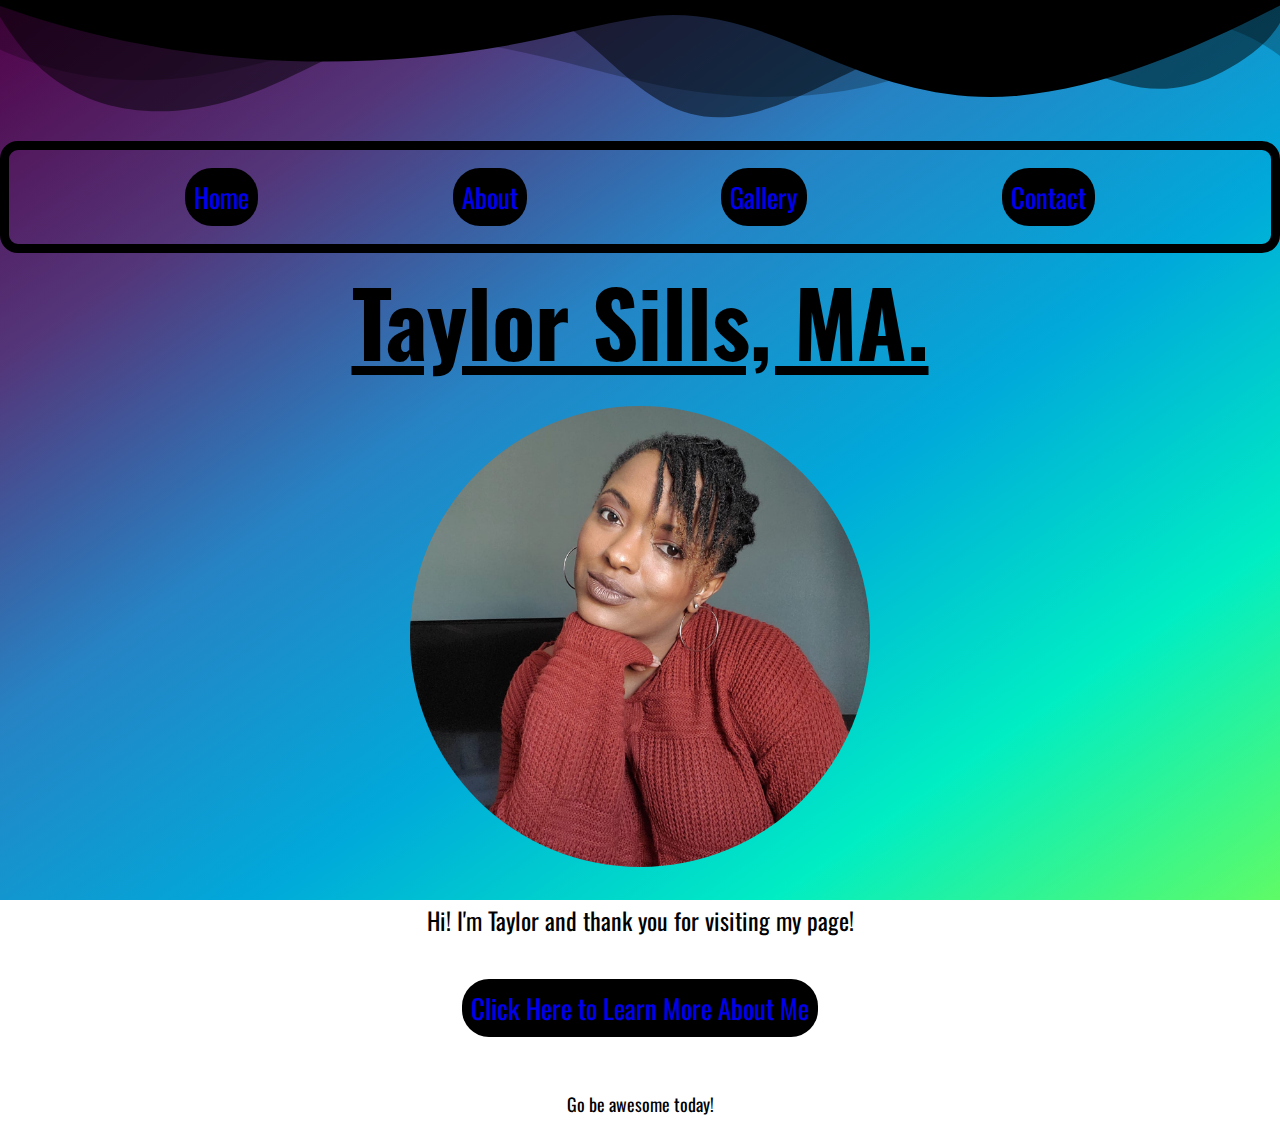
<file: index.html>
<!DOCTYPE html>
<html lang="en">
<head>
    <meta charset="UTF-8">
    <meta name="viewport" content="width=device-width, initial-scale=1.0">
   <link href= "aboutme.css" rel="stylesheet" type="text/css" />
   <link rel="preconnect" href="https://fonts.gstatic.com">
    <link href="https://fonts.googleapis.com/css2?family=Oswald:wght@300&display=swap" rel="stylesheet">
    <title>Taylor Sills</title>
</head>

<body>
      <!--Black waves at top of page.-->
        <div class="topDivider">
            <svg data-name="Layer 1" xmlns="http://www.w3.org/2000/svg" viewBox="0 0 1200 120" preserveAspectRatio="none">
                <path d="M0,0V46.29c47.79,22.2,103.59,32.17,158,28,70.36-5.37,136.33-33.31,206.8-37.5C438.64,32.43,512.34,53.67,583,72.05c69.27,18,138.3,24.88,209.4,13.08,36.15-6,69.85-17.84,104.45-29.34C989.49,25,1113-14.29,1200,52.47V0Z" opacity=".25" class="shape-fill"></path>
                <path d="M0,0V15.81C13,36.92,27.64,56.86,47.69,72.05,99.41,111.27,165,111,224.58,91.58c31.15-10.15,60.09-26.07,89.67-39.8,40.92-19,84.73-46,130.83-49.67,36.26-2.85,70.9,9.42,98.6,31.56,31.77,25.39,62.32,62,103.63,73,40.44,10.79,81.35-6.69,119.13-24.28s75.16-39,116.92-43.05c59.73-5.85,113.28,22.88,168.9,38.84,30.2,8.66,59,6.17,87.09-7.5,22.43-10.89,48-26.93,60.65-49.24V0Z" opacity=".5" class="shape-fill"></path>
                <path d="M0,0V5.63C149.93,59,314.09,71.32,475.83,42.57c43-7.64,84.23-20.12,127.61-26.46,59-8.63,112.48,12.24,165.56,35.4C827.93,77.22,886,95.24,951.2,90c86.53-7,172.46-45.71,248.8-84.81V0Z" class="shape-fill"></path>
            </svg>
        </div>
        <div class="headerHome">
            <header>
                <div class="navIndex">
                    <div>
                        <button><a href="index.html">Home</a></button>
                      </div>
                      <div>
                        <button><a href="me.html">About</a></button>
                      </div>
                      <div>
                        <button><a href="gallery.html">Gallery</a></button>
                      </div>
                      <div>
                        <button><a href="contact.html">Contact</a></button>
                      </div>
                </div>       
            </header>
        </div>
    <div class="container">     
            <div class= "myName">
                    <h1>Taylor Sills, MA.</h1>
            </div>
            <div class="homeTaylor">
            <br>
            <!--Main Pic-->
            <img class="homePic" src="Images/taylor.jpg" alt="Taylor">
            </div>
            <div class="thanks">
                <p>Hi! I'm Taylor and thank you for visiting my page!</p>
            </div>    
            <div class="learnMore">      
                <button><a href="me.html">Click Here to Learn More About Me</a></button>
            </div>  
        </div>
   </div>   
</body>
<!--Placeholder beacuse I'm not sure what to put here yet.-->
<footer> Go be awesome today!</footer>
</html>
</file>
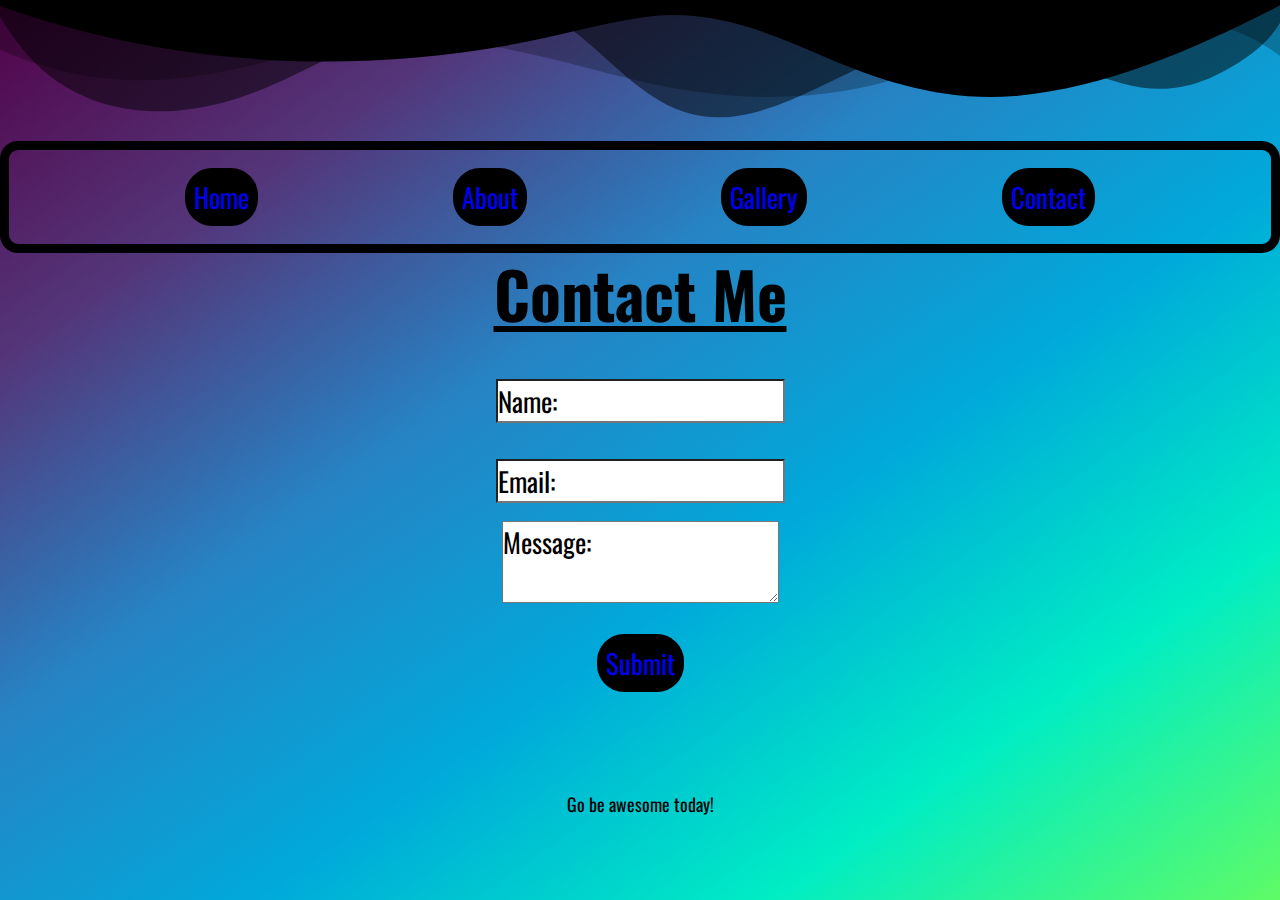
<file: contact.html>
<!DOCTYPE html>
<html lang="en">
  <head>
    <meta charset="UTF-8" />
    <meta name="viewport" content="width=device-width, initial-scale=1.0" />
    <link href="aboutme.css" rel="stylesheet" type="text/css" />
    <title>Contact Me</title>
  </head>

  <body>
    <div class="topDivider">
        <svg
          data-name="Layer 1"
          xmlns="http://www.w3.org/2000/svg"
          viewBox="0 0 1200 120"
          preserveAspectRatio="none"
        >
          <path
            d="M0,0V46.29c47.79,22.2,103.59,32.17,158,28,70.36-5.37,136.33-33.31,206.8-37.5C438.64,32.43,512.34,53.67,583,72.05c69.27,18,138.3,24.88,209.4,13.08,36.15-6,69.85-17.84,104.45-29.34C989.49,25,1113-14.29,1200,52.47V0Z"
            opacity=".25"
            class="shape-fill"
          ></path>
          <path
            d="M0,0V15.81C13,36.92,27.64,56.86,47.69,72.05,99.41,111.27,165,111,224.58,91.58c31.15-10.15,60.09-26.07,89.67-39.8,40.92-19,84.73-46,130.83-49.67,36.26-2.85,70.9,9.42,98.6,31.56,31.77,25.39,62.32,62,103.63,73,40.44,10.79,81.35-6.69,119.13-24.28s75.16-39,116.92-43.05c59.73-5.85,113.28,22.88,168.9,38.84,30.2,8.66,59,6.17,87.09-7.5,22.43-10.89,48-26.93,60.65-49.24V0Z"
            opacity=".5"
            class="shape-fill"
          ></path>
          <path
            d="M0,0V5.63C149.93,59,314.09,71.32,475.83,42.57c43-7.64,84.23-20.12,127.61-26.46,59-8.63,112.48,12.24,165.56,35.4C827.93,77.22,886,95.24,951.2,90c86.53-7,172.46-45.71,248.8-84.81V0Z"
            class="shape-fill"
          ></path>
        </svg>
    </div>
    <div class="headerHome">
        <header>
          <div class="navIndex">
            <div>
              <button><a href="index.html">Home</a></button>
            </div>
            <div>
              <button><a href="me.html">About</a></button>
            </div>
            <div>
              <button><a href="gallery.html">Gallery</a></button>
            </div>
            <div>
              <button><a href="contact.html">Contact</a></button>
            </div>
        </header>
    </div>
    <div class="container">       
        <div class="title">
            <h1>Contact Me</h1>
        </div>
        <div class="form">
            <form action="_blank"></form>
                <div>
                    <input type="text" value="Name:" />
                </div>
                <div>
                    <input type="text" value="Email:" />
                </div>
                <div>
                <!--How do I make a message box without the content inside? Not sure why it's happening.-->
                    <textarea
                    id="message"
                    name="message"
                    >Message:</textarea
                    >
                </div>
                    <div class="submit">
                    <button><a href="_blank">Submit</a></button>
                </div>
            </form>
        </div>
    </div>
  </body>
  <footer>Go be awesome today!</footer>
</html>
</file>
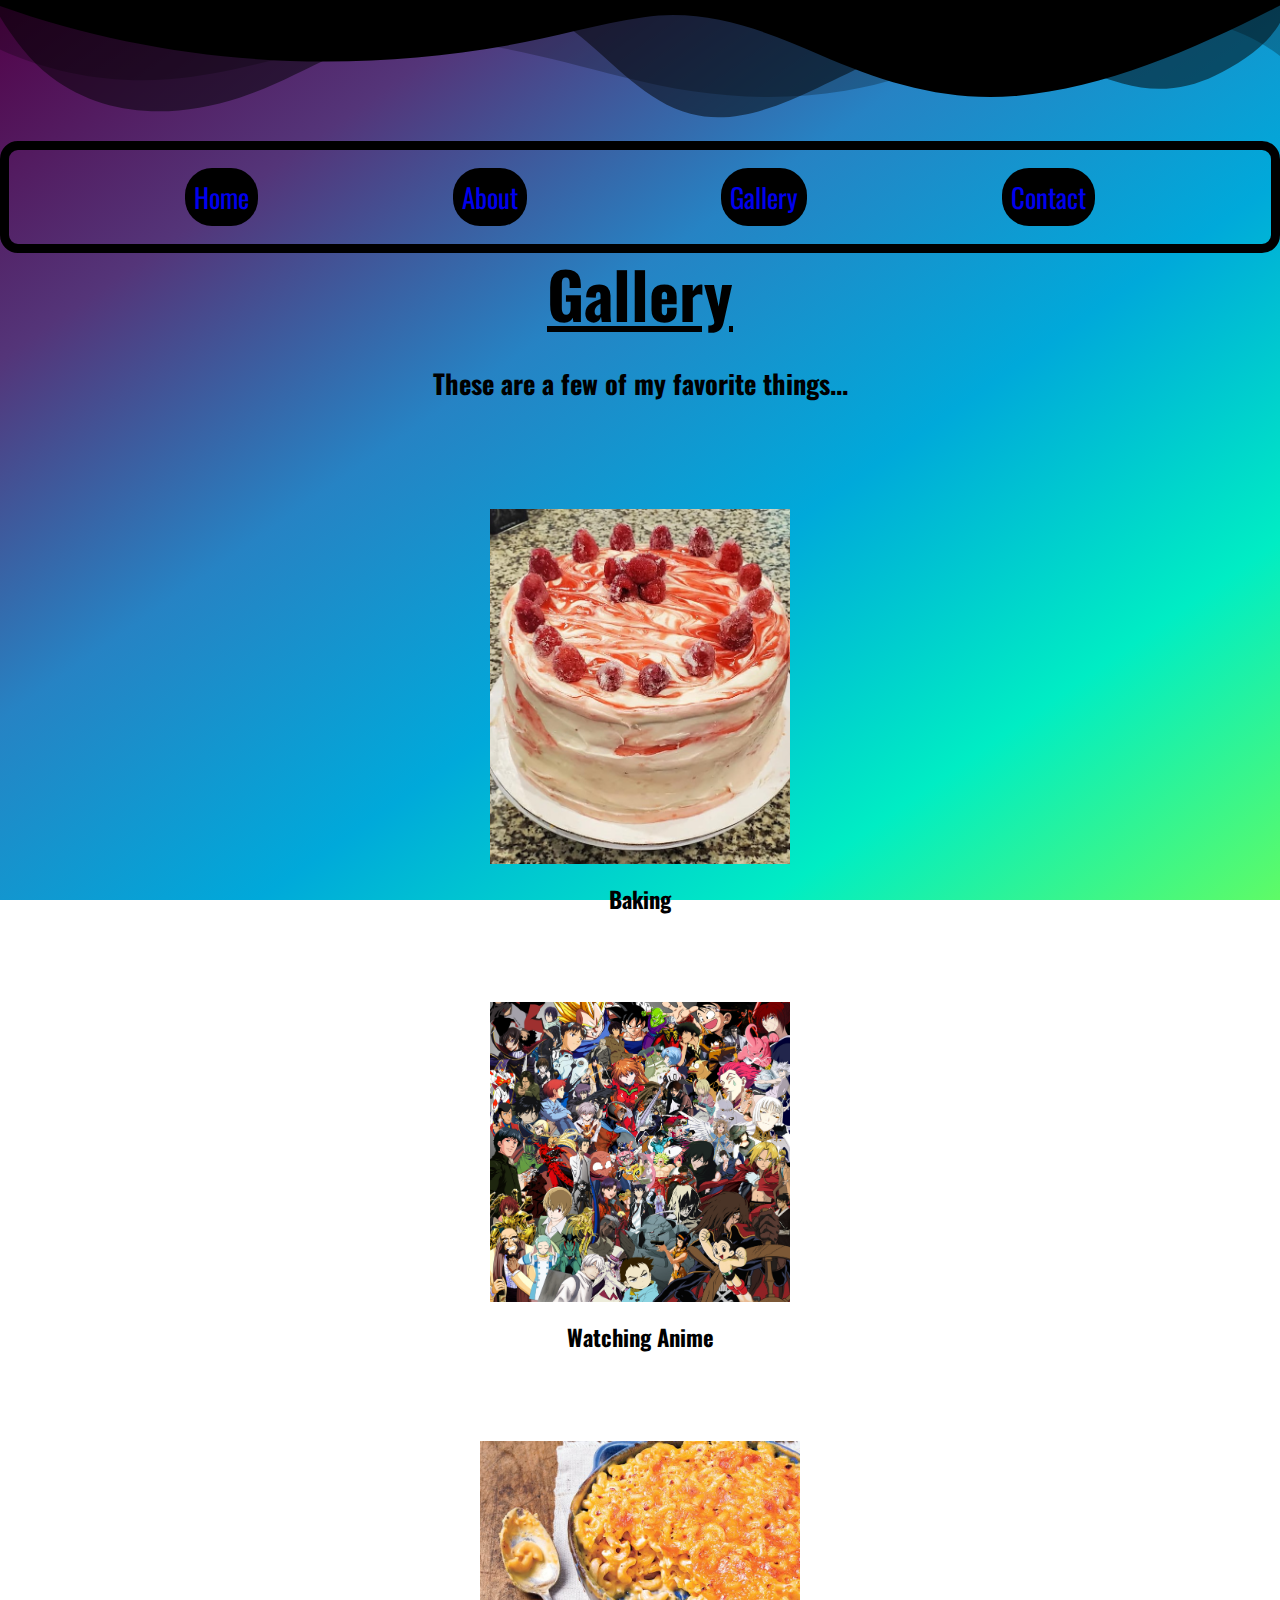
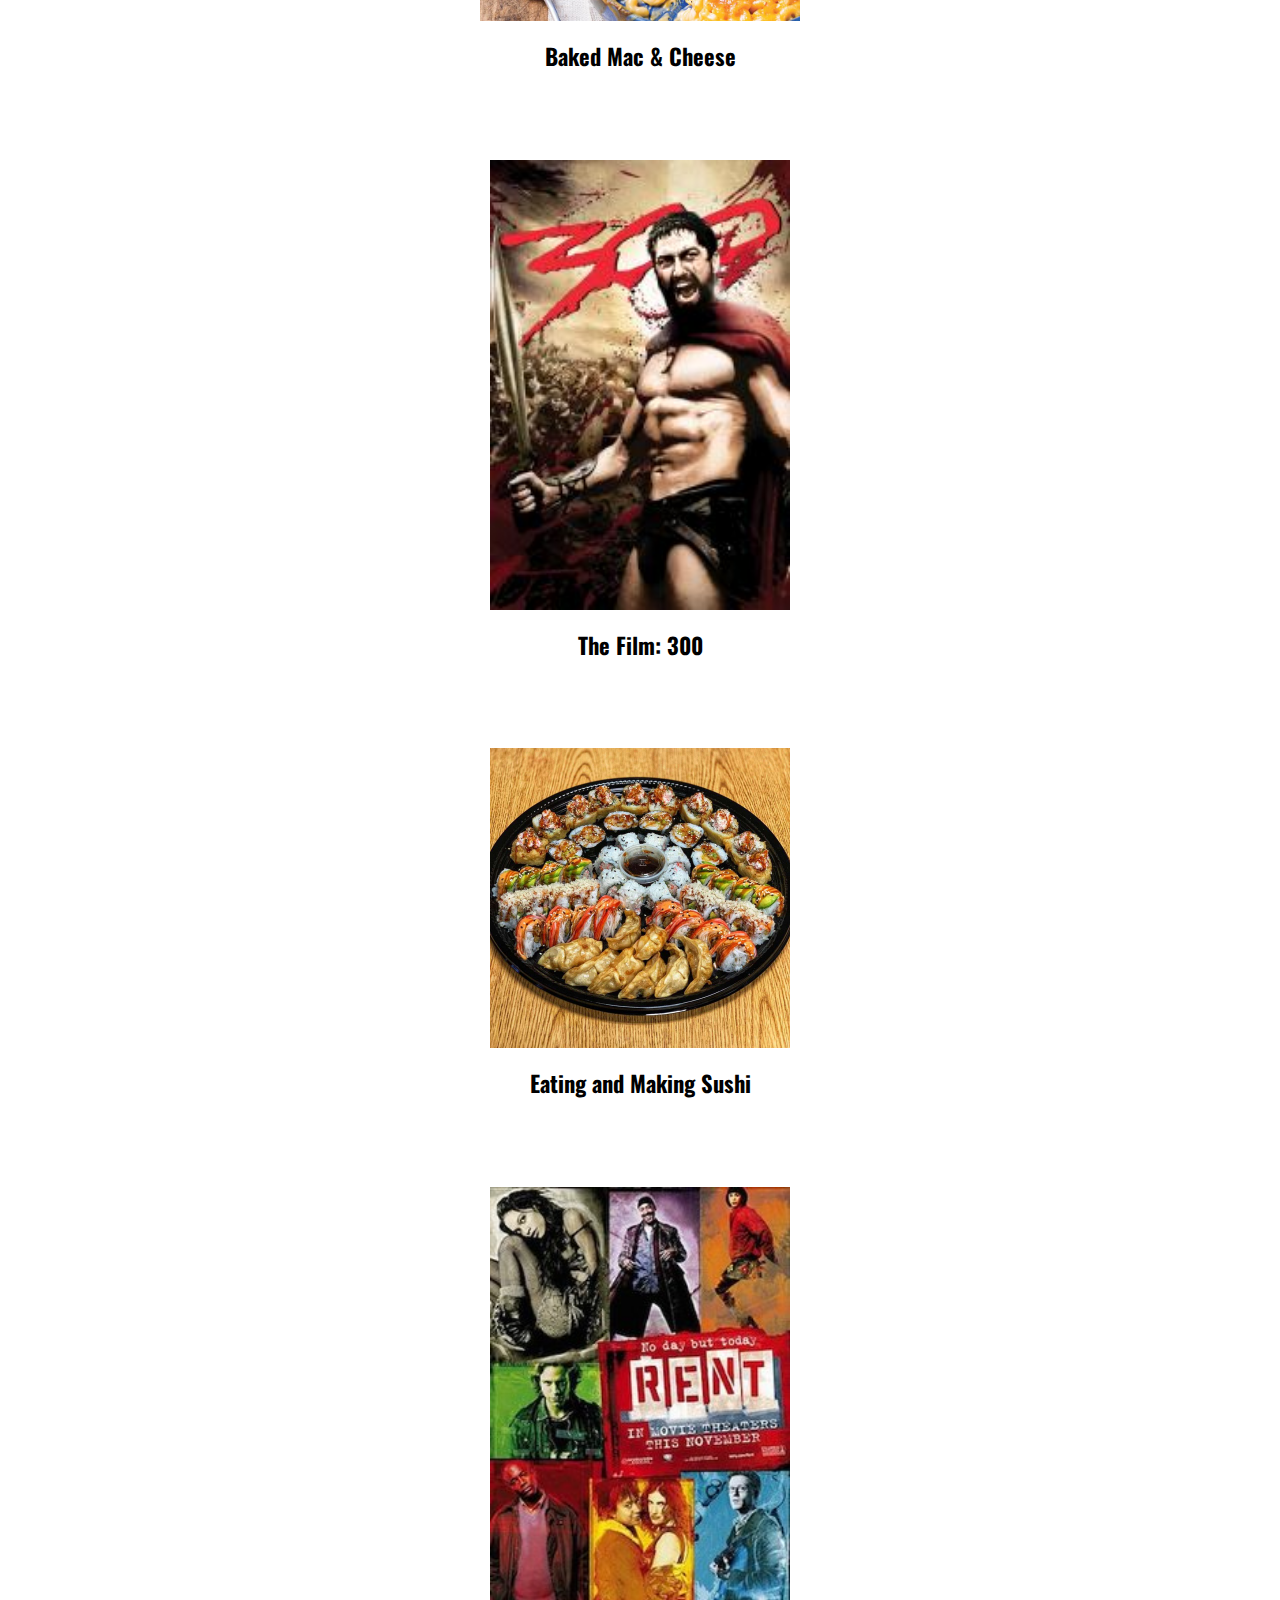
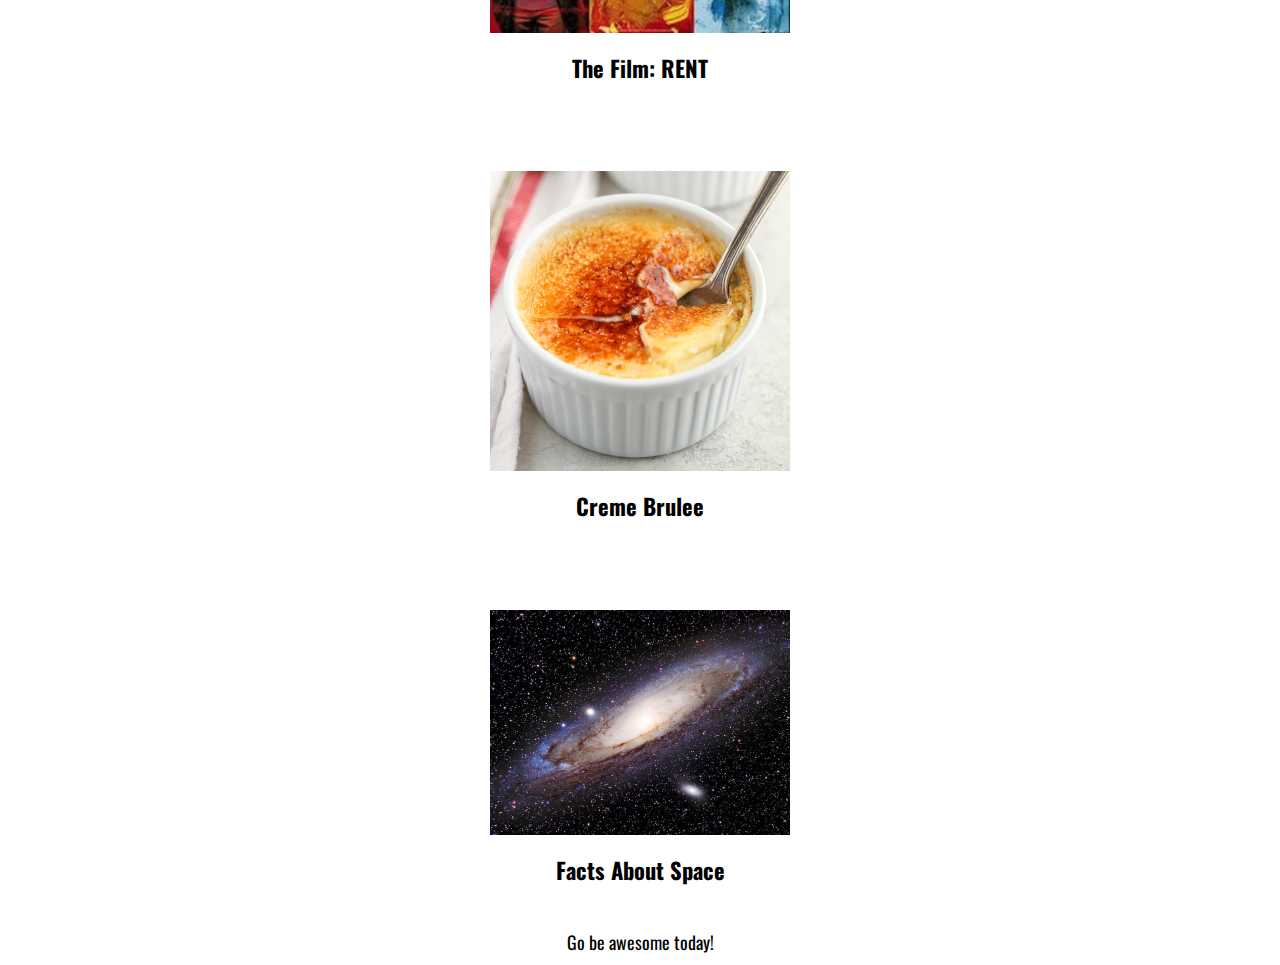
<file: gallery.html>
<!DOCTYPE html>
<html lang="en">
  <head>
    <meta charset="UTF-8" />
    <meta name="viewport" content="width=device-width, initial-scale=1.0" />
    <link href="aboutme.css" rel="stylesheet" type="text/css" />
    <title>Gallery</title>
  </head>

  <body>
    <div class="topDivider">
      <svg
        data-name="Layer 1"
        xmlns="http://www.w3.org/2000/svg"
        viewBox="0 0 1200 120"
        preserveAspectRatio="none"
      >
        <path
          d="M0,0V46.29c47.79,22.2,103.59,32.17,158,28,70.36-5.37,136.33-33.31,206.8-37.5C438.64,32.43,512.34,53.67,583,72.05c69.27,18,138.3,24.88,209.4,13.08,36.15-6,69.85-17.84,104.45-29.34C989.49,25,1113-14.29,1200,52.47V0Z"
          opacity=".25"
          class="shape-fill"
        ></path>
        <path
          d="M0,0V15.81C13,36.92,27.64,56.86,47.69,72.05,99.41,111.27,165,111,224.58,91.58c31.15-10.15,60.09-26.07,89.67-39.8,40.92-19,84.73-46,130.83-49.67,36.26-2.85,70.9,9.42,98.6,31.56,31.77,25.39,62.32,62,103.63,73,40.44,10.79,81.35-6.69,119.13-24.28s75.16-39,116.92-43.05c59.73-5.85,113.28,22.88,168.9,38.84,30.2,8.66,59,6.17,87.09-7.5,22.43-10.89,48-26.93,60.65-49.24V0Z"
          opacity=".5"
          class="shape-fill"
        ></path>
        <path
          d="M0,0V5.63C149.93,59,314.09,71.32,475.83,42.57c43-7.64,84.23-20.12,127.61-26.46,59-8.63,112.48,12.24,165.56,35.4C827.93,77.22,886,95.24,951.2,90c86.53-7,172.46-45.71,248.8-84.81V0Z"
          class="shape-fill"
        ></path>
      </svg>
    </div>
    <div class="headerHome">
      <header>
        <div class="navIndex">
          <div>
            <button><a href="index.html">Home</a></button>
          </div>
          <div>
            <button><a href="me.html">About</a></button>
          </div>
          <div>
            <button><a href="gallery.html">Gallery</a></button>
          </div>
          <div>
            <button><a href="contact.html">Contact</a></button>
          </div>
        </div>
      </header>
    </div>
    <div class="container">
      <div class="title">
        <h1>Gallery</h1>
        <h5>These are a few of my favorite things...</h5>
      </div>
      <div class="photos">
        <div class="image">
          <a href="Images/cake.jpg" target="_blank">
            <img
              src="Images/cake.jpg"
              width="300px"
              alt="White Chocolate Raspberry Cake"
          /></a>
          <h4>Baking</h4>
        </div>
        <div class="image">
          <a href="Images/anime.jpeg" target="_blank">
            <img src="Images/anime.jpeg" width="300px" alt="Anime Collage"
          /></a>
          <h4>Watching Anime</h4>
        </div>
        <div class="image">
          <a href="Images/mac.jpg" target="_blank">
            <img src="Images/mac.jpg" width="320px" alt="Baked Mac & Cheese"
          /></a>
          <h4>Baked Mac & Cheese</h4>
        </div>
        <div class="image">
          <a href="Images/300.jpg" target="_blank">
            <img src="Images/300.jpg" width="300px" alt="300 Movie Poster"
          /></a>
          <h4>The Film: 300</h4>
        </div>
        <div class="image">
          <a href="Images/sushi.jpg" target="_blank">
            <img src="Images/sushi.jpg" width="300px" alt="Sushi Platter"
          /></a>
          <h4>Eating and Making Sushi</h4>
        </div>
        <div class="image">
          <a href="Images/rent.jpg" target="_blank">
            <img src="Images/rent.jpg" width="300px" alt="RENT Movie Poster"
          /></a>
          <h4>The Film: RENT</h4>
        </div>
        <div class="image">
          <a href="Images/creme.jpg" target="_blank">
            <img src="Images/creme.jpg" width="300px" alt="Creme Brulee"
          /></a>
          <h4>Creme Brulee</h4>
        </div>
        <div class="image">
          <a href="Images/space.jpg" target="_blank">
            <img src="Images/space.jpg" width="300px" alt="The planets"
          /></a>
          <h4>Facts About Space</h4>
        </div>
      </div>
    </div>
  </body>
  <footer>Go be awesome today!</footer>
</html>
</file>
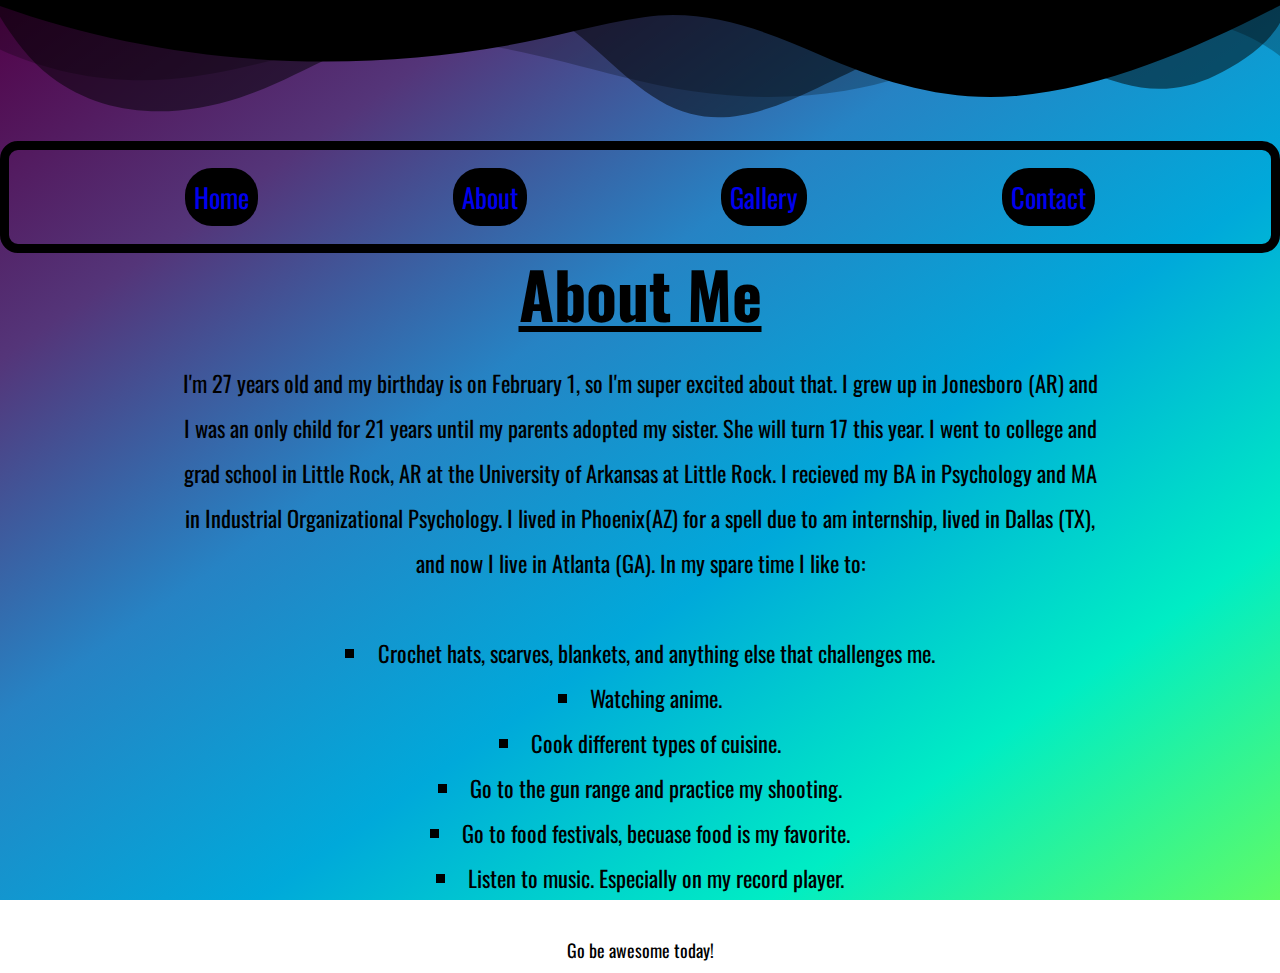
<file: me.html>
<!DOCTYPE html>
<html lang="en">
<head>
    <meta charset="UTF-8">
    <meta name="viewport" content="width=device-width, initial-scale=1.0">
    <link href= "aboutme.css" rel="stylesheet" type="text/css" />
    <title>About Me</title>
</head>
<body>
        <div class="topDivider">
            <svg data-name="Layer 1" xmlns="http://www.w3.org/2000/svg" viewBox="0 0 1200 120" preserveAspectRatio="none">
                <path d="M0,0V46.29c47.79,22.2,103.59,32.17,158,28,70.36-5.37,136.33-33.31,206.8-37.5C438.64,32.43,512.34,53.67,583,72.05c69.27,18,138.3,24.88,209.4,13.08,36.15-6,69.85-17.84,104.45-29.34C989.49,25,1113-14.29,1200,52.47V0Z" opacity=".25" class="shape-fill"></path>
                <path d="M0,0V15.81C13,36.92,27.64,56.86,47.69,72.05,99.41,111.27,165,111,224.58,91.58c31.15-10.15,60.09-26.07,89.67-39.8,40.92-19,84.73-46,130.83-49.67,36.26-2.85,70.9,9.42,98.6,31.56,31.77,25.39,62.32,62,103.63,73,40.44,10.79,81.35-6.69,119.13-24.28s75.16-39,116.92-43.05c59.73-5.85,113.28,22.88,168.9,38.84,30.2,8.66,59,6.17,87.09-7.5,22.43-10.89,48-26.93,60.65-49.24V0Z" opacity=".5" class="shape-fill"></path>
                <path d="M0,0V5.63C149.93,59,314.09,71.32,475.83,42.57c43-7.64,84.23-20.12,127.61-26.46,59-8.63,112.48,12.24,165.56,35.4C827.93,77.22,886,95.24,951.2,90c86.53-7,172.46-45.71,248.8-84.81V0Z" class="shape-fill"></path>
            </svg>
        </div>
        <div class="headerHome">
            <header>
                <div class="navIndex">
                    <div>
                        <button><a href="index.html">Home</a></button>
                      </div>
                      <div>
                        <button><a href="me.html">About</a></button>
                      </div>
                      <div>
                        <button><a href="gallery.html">Gallery</a></button>
                      </div>
                      <div>
                        <button><a href="contact.html">Contact</a></button>
                      </div>
                </div>         
            </header>
        </div>
    <div class="container"> 
        <div class= "title">
            <h1 >About Me</h1>
        </div>
        <br>
        <div class="overview">
            <p>
                I'm 27 years old and my birthday is on February 1, so I'm super excited about that. I grew up in Jonesboro (AR) and I was an only child for 21 years until my parents adopted my sister. She will turn 17 this year. I went to college and grad school in Little Rock, AR at the University of Arkansas at Little Rock. I recieved my BA in Psychology and MA in Industrial Organizational Psychology. I lived in Phoenix(AZ) for a spell due to am internship, lived in Dallas (TX), and now I live in Atlanta (GA). In my spare time I like to:
    <br> <br>
                <ul>
                    <li>Crochet hats, scarves, blankets, and anything else that challenges me. </li>
                    <li>Watching anime.</li>
                    <li>Cook different types of cuisine.</li>
                    <li>Go to the gun range and practice my shooting.</li>
                    <li>Go to food festivals, becuase food is my favorite.</li>
                    <li>Listen to music. Especially on my record player.</li>
                </ul>
            </p>
        </div>
    </div>   
</body>
<footer> Go be awesome today!</footer>
</html>
</file>
<file: aboutme.css>
@import url("https://fonts.googleapis.com/css2?family=Oswald:wght@300&display=swap");

* {
  margin: 0;
  padding: 0;
  font-family: "Oswald", sans-serif;
}
/*Why isn't my font working on all pages?*/
html {
  text-align: center;
  background-image: linear-gradient(
    to right bottom,
    #520248,
    #543579,
    #2683c4,
    #00a9da,
    #00edc4,
    #5ffb66
  );
  background-repeat: no-repeat;
  height: 100%;
  font-size: 2.5vh;
  line-height: 2em;
  margin: 0;
  background-attachment: fixed;
}
.topDivider {
  fill: rgb(0, 0, 0);
}
.thanks {
  font-size: x-large;
  padding: 2vh;
}
div.navIndex {
  margin: 0;
  margin-bottom: 2vh;
  padding: 0;
  border: 1vh solid rgb(0, 0, 0);
  border-radius: 2vh;
  list-style: none;
  display: flex;
  flex-direction: row;
  justify-content: space-evenly;
}

a {
  text-decoration: none;
}
.title {
  font-size: xx-large;
}
h1 {
  text-decoration: underline;
  margin-top: 1vh;
}
h5 {
  margin: 5vh;
  text-decoration: none;
}
header {
  display: flexbox;
  justify-content: space-between;
}
button {
  margin: 2vh;
  padding: 1vh;
  border-radius: 1em;
  background-origin: padding-box;
  border: none;
  background-color: rgb(0, 0, 0);
  color: rgb(52, 248, 255);
  font-size: 3vh;
  position: relative;
}
button :hover {
  color: turquoise;
}
button :visited {
  color: rgb(186, 0, 192);
}
.overview {
  width: 80%;
  margin-left: auto;
  margin-right: auto;
}
.container {
  width: 90%;
  height: 100%;
  margin-left: auto;
  margin-right: auto;
}
.form {
  padding: 5vh;
}
input {
  margin: 2vh;
  font-size: 3vh;
  background-color: rgb(255, 255, 255);
}
textarea {
  font-size: 3vh;
}
ul {
  list-style: square;
  list-style-position: inside;
}

.photos {
  width: 100%;
}
.image {
  margin: 2%;
  padding-top: 5%;
}

.homePic {
  width: 40%;
  height: auto;
  border-radius: 50%;
}
.myName {
  padding: 2vh;
  font-size: 5vh;
  font-weight: bolder;
  text-align: center;
}
footer {
  font-size: 2vh;
  margin: 3vh;
}

/*phone*/
@media screen and (max-width: 780px) {
  button {
    font-size: 2vh;
  }
  .myName {
    font-size: 3.2vh;
  }
  .homePic {
    width: 250px;
  }
}
</file>
